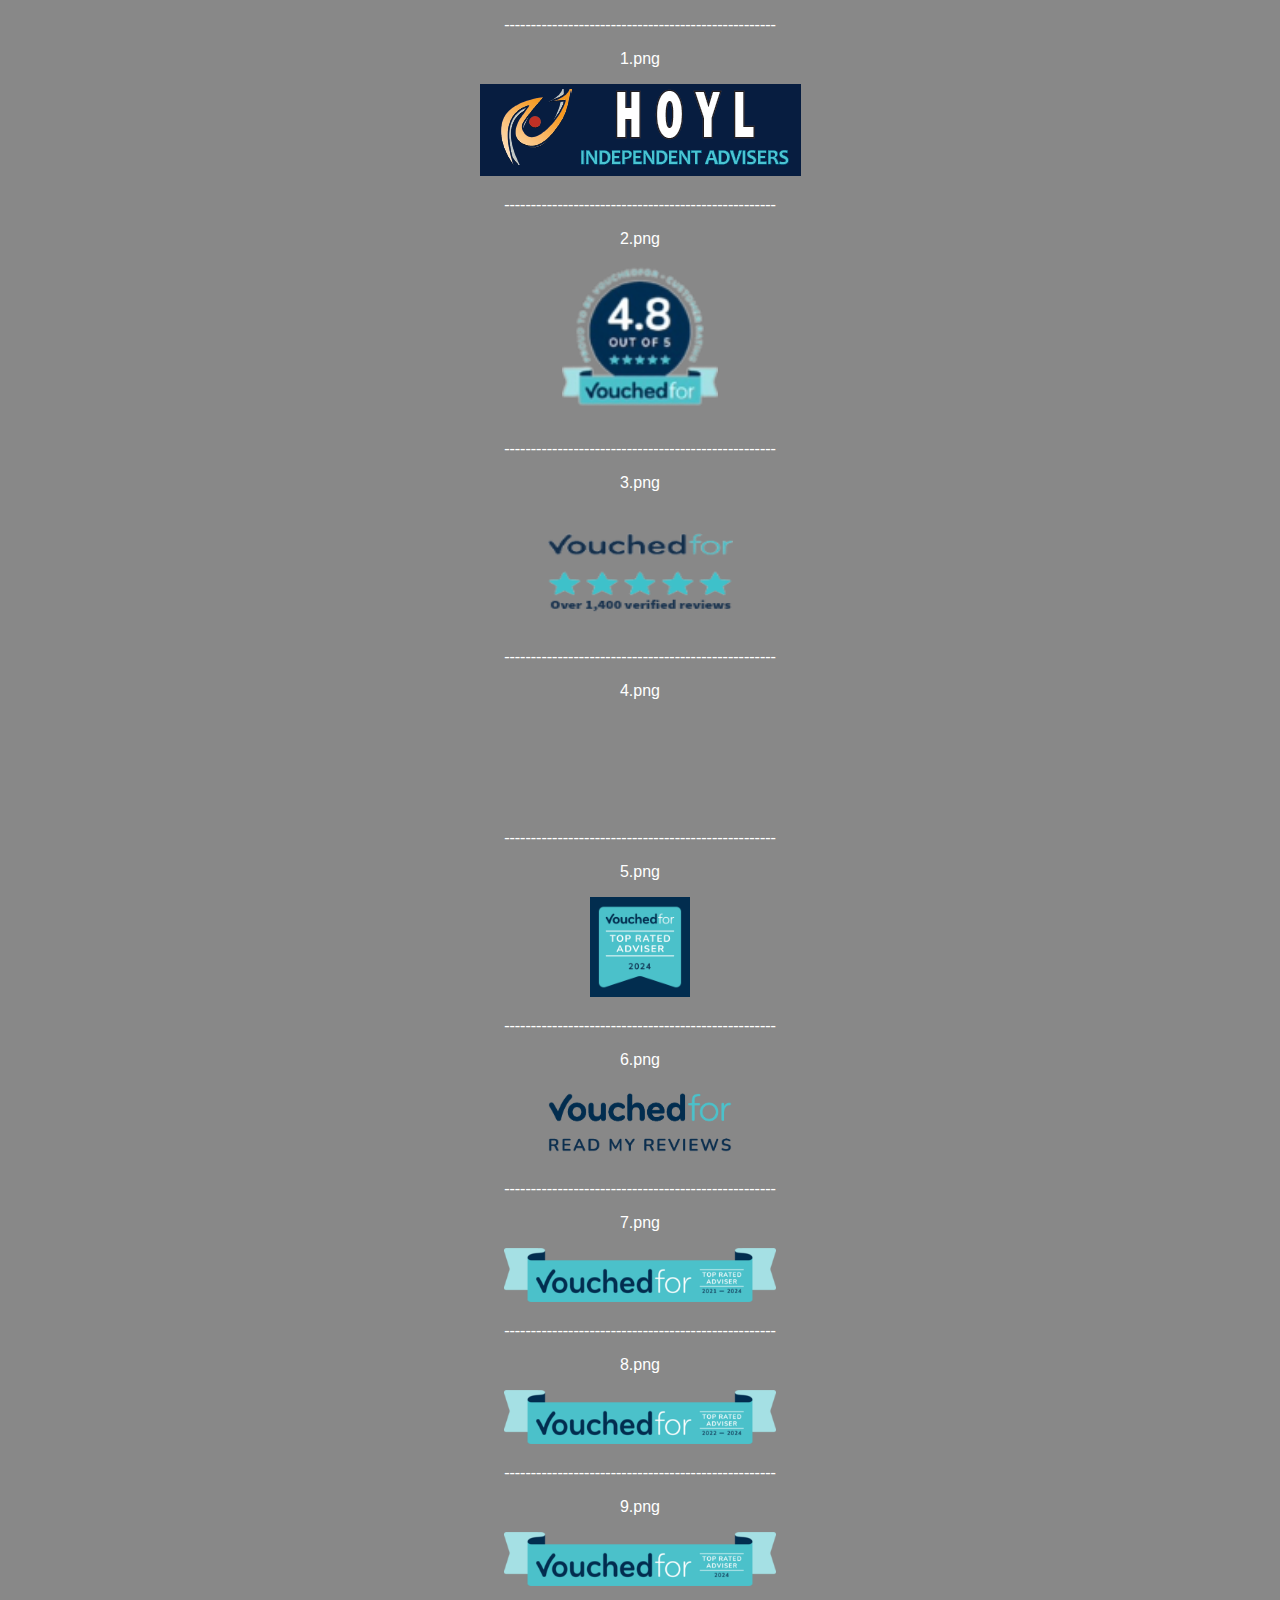
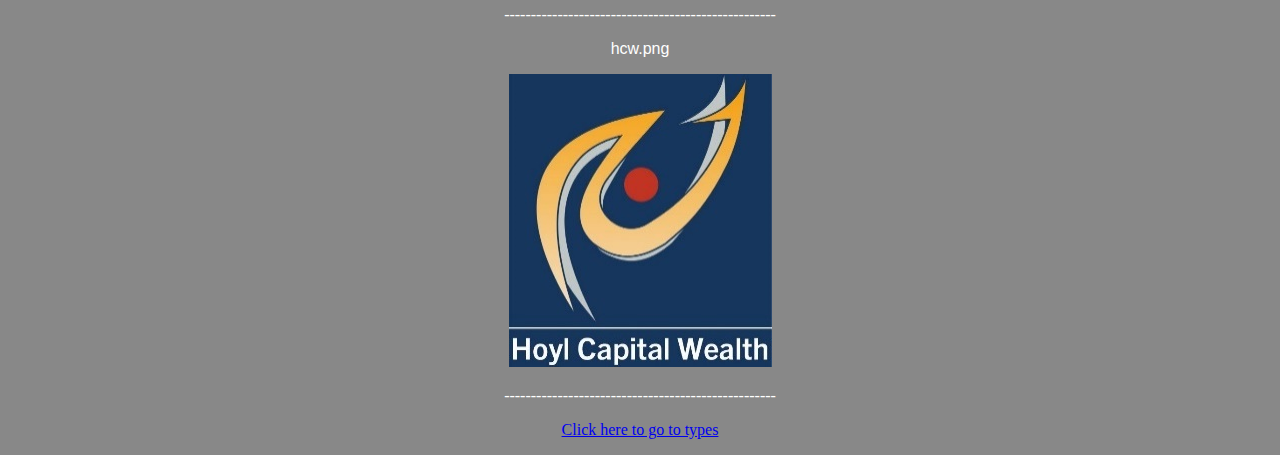
<file: index.html>
<!DOCTYPE html>
<html>
    <head>
        
        <title>Signature Images</title>
        
        <link rel="icon" type="image/x-icon" href="safe\icon.ico">
      </head>
<body style="background-color:#888888;">

<p style="text-align:center; color:white;">---------------------------------------------------</p>

<p style="font-family:arial; text-align:center; color:white;">1.png</p>
<p style="text-align:center;"><img src="images/1.png" width="321" height="92"></p>
    
<p style="text-align:center; color:white;">---------------------------------------------------</p>
    
<p style="font-family:arial; text-align:center; color:white;">2.png</p>
<p style="text-align:center;"><img src="images/2.png" width="156" height="156"></p>
    
<p style="text-align:center; color:white;">---------------------------------------------------</p>
    
<p style="font-family:arial; text-align:center; color:white;">3.png</p>
<p style="text-align:center;"><img src="images/3.png" width="185" height="120"></p>
    
<p style="text-align:center; color:white;">---------------------------------------------------</p>
    
<p style="font-family:arial; text-align:center; color:white;">4.png</p>
<p style="text-align:center;"><img src="images/4.png" width="215" height="93"></p>
    
<p style="text-align:center; color:white;">---------------------------------------------------</p>
    
<p style="font-family:arial; text-align:center; color:white;">5.png</p>
<p style="text-align:center;"><img src="images/5.png" width="100" height="100"></p>
    
<p style="text-align:center; color:white;">---------------------------------------------------</p>
    
<p style="font-family:arial; text-align:center; color:white;">6.png</p>
<p style="text-align:center;"><img src="images/6.png" width="200" height="75"></p>
    
<p style="text-align:center; color:white;">---------------------------------------------------</p>
    
<p style="font-family:arial; text-align:center; color:white;">7.png</p>
<p style="text-align:center;"><img src="images/7.png" width="272" height="54"></p>
    
<p style="text-align:center; color:white;">---------------------------------------------------</p>
    
<p style="font-family:arial; text-align:center; color:white;">8.png</p>
<p style="text-align:center;"><img src="images/8.png" width="272" height="54"></p>
    
<p style="text-align:center; color:white;">---------------------------------------------------</p>
    
<p style="font-family:arial; text-align:center; color:white;">9.png</p>
<p style="text-align:center;"><img src="images/9.png" width="272" height="54"></p>
    
<p style="text-align:center; color:white;">---------------------------------------------------</p>
    
<p style="font-family:arial; text-align:center; color:white;">hcw.png</p>
<p style="text-align:center;"><img src="images/hcw.png" width="263" height="293"></p>
    
<p style="text-align:center; color:white;">---------------------------------------------------</p>
    
<p style="text-align:center; color:white;"><a href="https://ithoyl.github.io/signature/type">Click here to go to types</a></p>

</body>
</html>
</file>
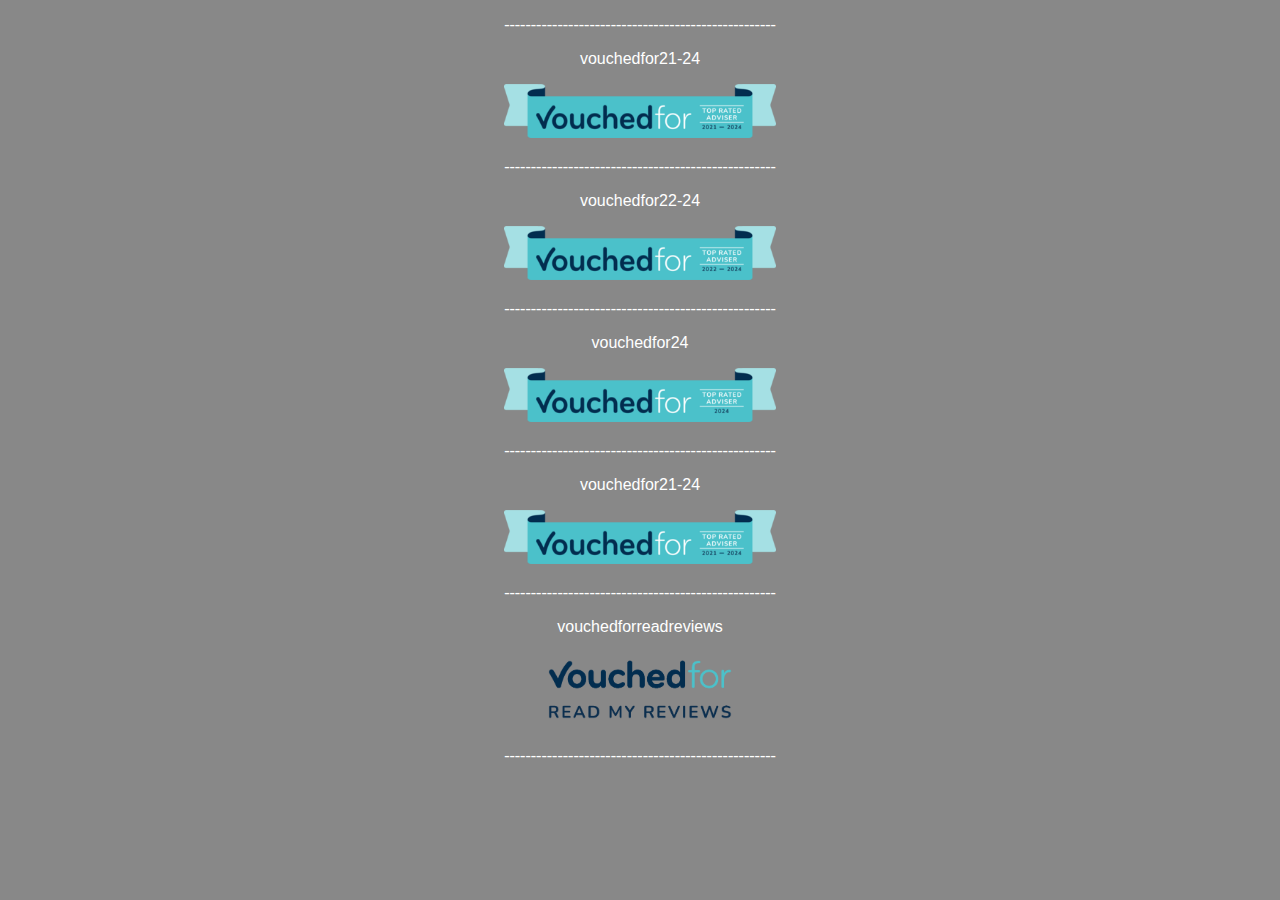
<file: type.html>
<!DOCTYPE html>
<html>
    <head>
        
        <title>Signature Images</title>
        
        <link rel="icon" type="image/x-icon" href="safe\icon.ico">
      </head>
<body style="background-color:#888888;">

<p style="text-align:center; color:white;">---------------------------------------------------</p>
    
<p style="font-family:arial; text-align:center; color:white;">vouchedfor21-24</p>
<p style="text-align:center;"><img src="images/7.png" width="272" height="54"></p>
    
<p style="text-align:center; color:white;">---------------------------------------------------</p>
    
<p style="font-family:arial; text-align:center; color:white;">vouchedfor22-24</p>
<p style="text-align:center;"><img src="images/8.png" width="272" height="54"></p>
    
<p style="text-align:center; color:white;">---------------------------------------------------</p>
    
<p style="font-family:arial; text-align:center; color:white;">vouchedfor24</p>
<p style="text-align:center;"><img src="images/9.png" width="272" height="54"></p>
    
<p style="text-align:center; color:white;">---------------------------------------------------</p>
    
<p style="font-family:arial; text-align:center; color:white;">vouchedfor21-24</p>
<p style="text-align:center;"><img src="images/10.png" width="272" height="54"></p>

<p style="text-align:center; color:white;">---------------------------------------------------</p>
    
<p style="font-family:arial; text-align:center; color:white;">vouchedforreadreviews</p>
<p style="text-align:center;"><img src="images/6.png" width="200" height="75"></p>
    
<p style="text-align:center; color:white;">---------------------------------------------------</p>

</body>
</html>
</file>
